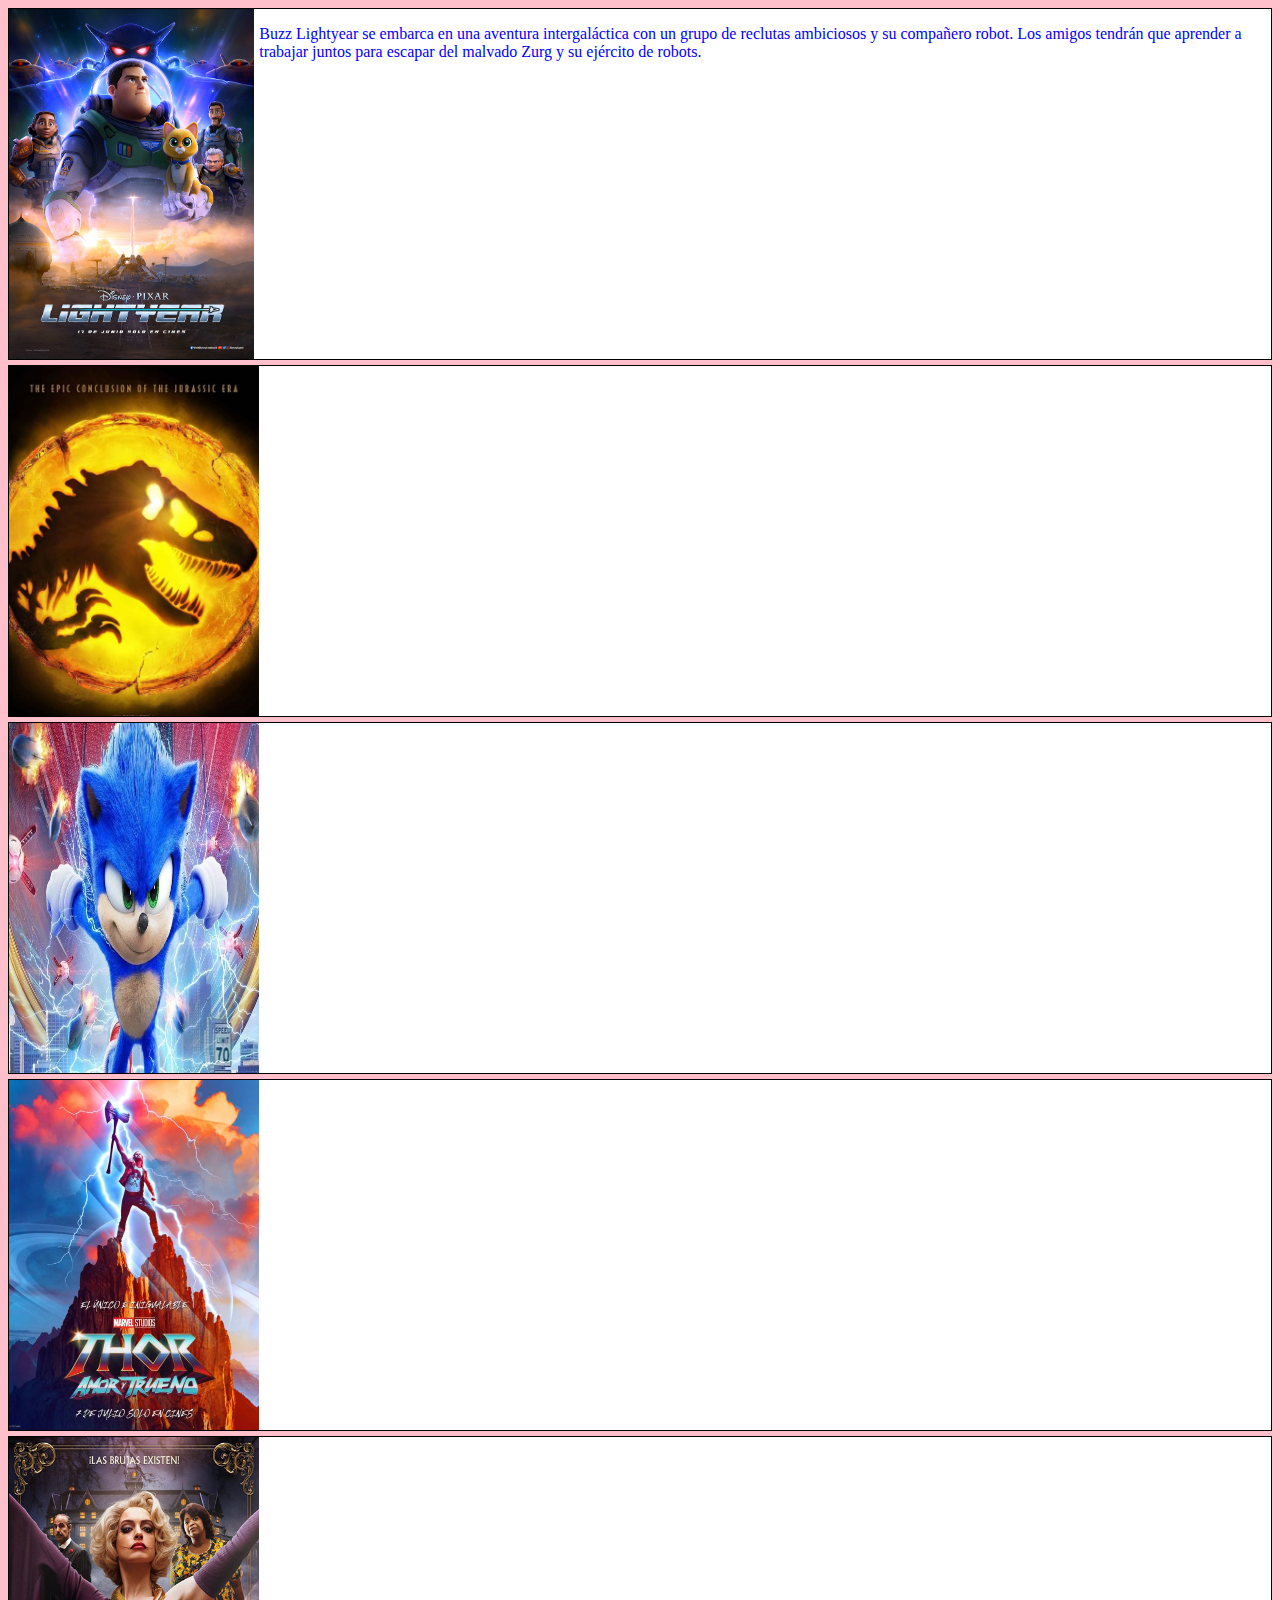
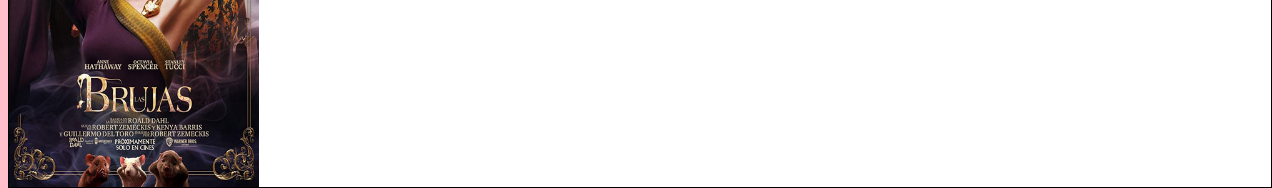
<file: peliculas.html>
<!DOCTYPE html>
<html lang="en">
<head>
    <meta charset="UTF-8">
    <meta http-equiv="X-UA-Compatible" content="IE=edge">
    <meta name="viewport" content="width=device-width, initial-scale=1.0">
    <link rel="stylesheet" href="styles.css">
    <title>Cartelera</title>
</head>
<body>
    <section>
        <article class="imagen">
            
                <img class="Pelicula" src="img/Buzlaiger.jpg" alt="imagen pelicula">
                    <p>
                        Buzz Lightyear se embarca en una aventura intergaláctica con un grupo de reclutas ambiciosos y su compañero robot. Los amigos tendrán que aprender a trabajar
                        juntos para escapar del malvado Zurg y su ejército de robots.
                     </p>
                
        </article>
        <article class="imagen">
            <img class="Pelicula" src="img/Jurassic.jpg" alt="imagen pelicula">
        </article>
        <article class="imagen">
            <img class="Pelicula" src="img/Sonic.jpg" alt="imagen pelicula">
        </article>
        <article class="imagen">
            <img class="Pelicula" src="img/Thor Mamado.jpg" alt="imagen pelicula">
        </article>
        <article class="imagen">
            <img class="Pelicula" src="img/Brujas.jpg" alt="">
        </article>
    </section>
</body>
</html>
</file>
<file: styles.css>
body{
    background-color: pink;
}
.Pelicula {
    width: 250px;
    height: 350px;
    /* display: flex;
    flex-direction: column;
    margin-bottom: 5px; */
}
.imagen{
    display: flex;
    margin-bottom: 5px;
    border: 1px black solid;
    background-color: white;

}
p{
    margin-left: 5px;
    color: blue;
    width: 100%;
}
.Ted {
    width: 1920px;
    height: 500px;
}
.enlace{
    display: block;
    margin: 0 50% 0 50%;
}
/* .PeliculaDos{
    max-width: 250px;
    height: 350px;
}
.PeliculaTres{
    max-width: 250px;
    height: 350px;
}
.PeliculaCuatro{
    max-width: 250px;
    height: 350px;
}
.PeliculaCinco{
    max-width: 250px;
    height: 350px;
} */
</file>
